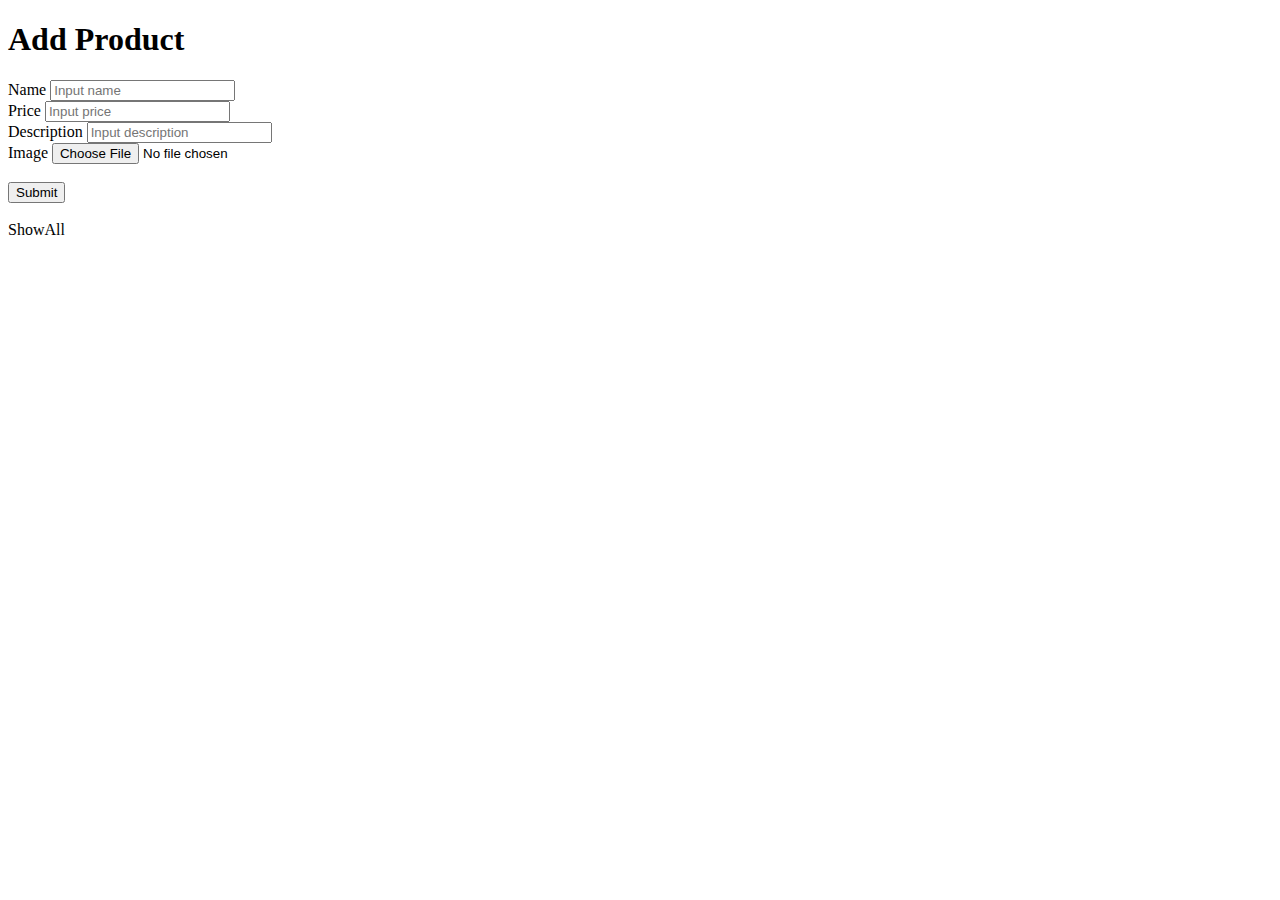
<file: web/src/main/resources/templates/index.html>
<!DOCTYPE html>
<html lang="en" xmlns:th="http://www.w3.org/1999/xhtml">
<head>
    <meta charset="UTF-8">
    <title>Title</title>
    <link href="https://cdn.jsdelivr.net/npm/bootstrap@5.1.3/dist/css/bootstrap.min.css" rel="stylesheet" integrity="sha384-1BmE4kWBq78iYhFldvKuhfTAU6auU8tT94WrHftjDbrCEXSU1oBoqyl2QvZ6jIW3" crossorigin="anonymous">
</head>
<body>

<div class="container">
    <h1>Add Product</h1>


    <form th:action="@{/product/saveProduct}"  th:method="post"  enctype="multipart/form-data" >
        <div class="form-group">
            <label for="name">Name</label>
            <input type="text" class="form-control" name="name" id="name" placeholder="Input name"><br>
        </div>
        <div class="form-group">
            <label for="price">Price</label>
            <input type="text" class="form-control" name="price" id="price" placeholder="Input price"><br>
        </div>
        <div class="form-group">
            <label for="description">Description</label>
            <input type="text" class="form-control" name="description" id="description" placeholder="Input description"><br>
        </div>
        <div class="form-group">
            <label for="image">Image</label>
        <input type="file" name="image"  class="form-control-file" id="image"><br>
        </div><br>
        <button type="submit" class="btn btn-primary mb-2">Submit</button><br>
    </form>
    <br>
    <div>
     <a th:href="@{/product/show}" class="btn btn-primary mb-2" >ShowAll</a>
            </div>


</div>
</body>
</html>
</file>
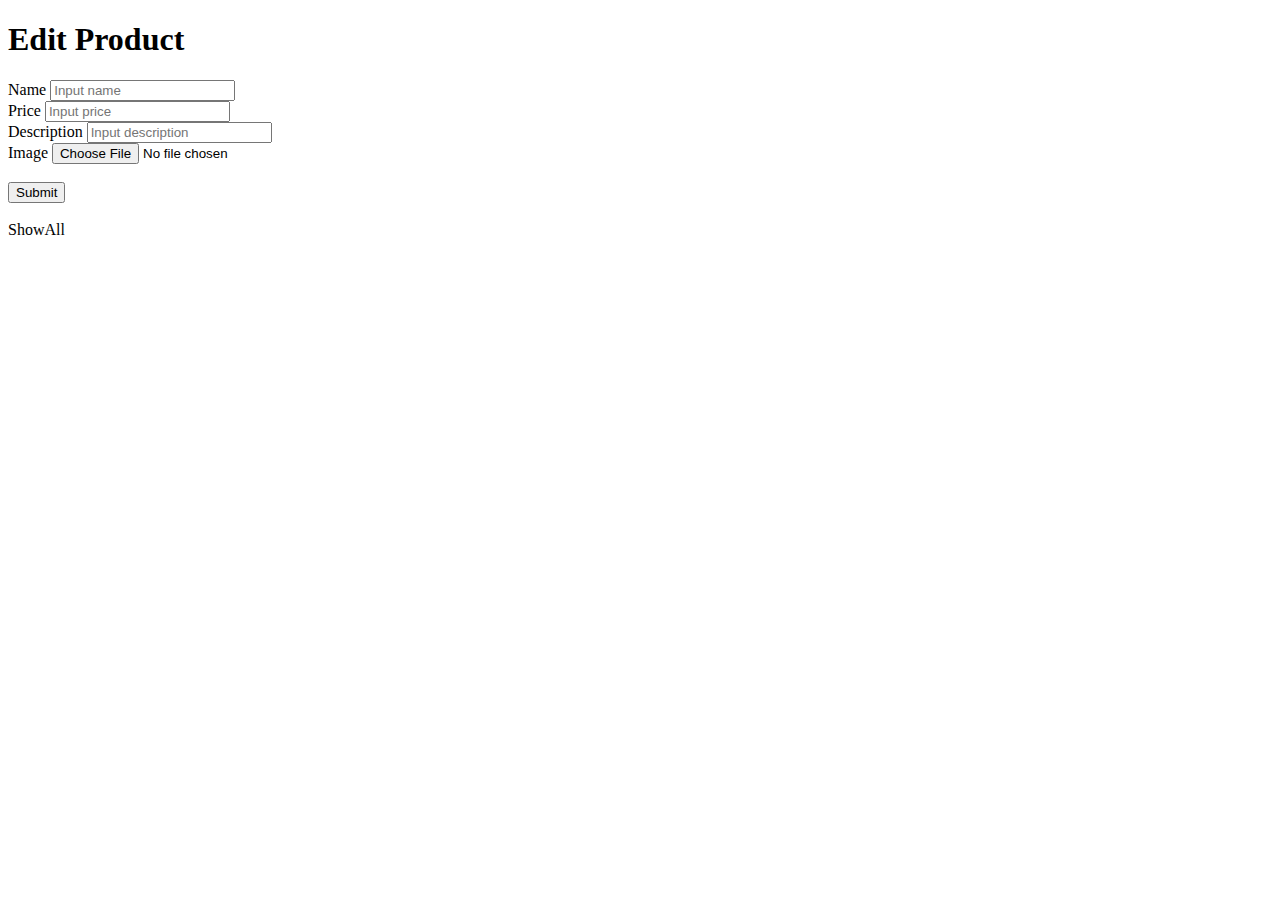
<file: web/src/main/resources/templates/edit.html>
<!DOCTYPE html>
<html lang="en" xmlns:th="http://www.w3.org/1999/xhtml">
<head>
    <meta charset="UTF-8">
    <title>Title</title>
    <link href="https://cdn.jsdelivr.net/npm/bootstrap@5.1.3/dist/css/bootstrap.min.css" rel="stylesheet" integrity="sha384-1BmE4kWBq78iYhFldvKuhfTAU6auU8tT94WrHftjDbrCEXSU1oBoqyl2QvZ6jIW3" crossorigin="anonymous">
</head>
<body>

<div class="container">
    <h1>Edit Product</h1>


    <form th:action="@{'/'+${product.id}}"  th:method="post"  enctype="multipart/form-data" >
        <div class="form-group">
            <label for="name">Name</label>
            <input type="text" class="form-control" name="name" id="name" placeholder="Input name"><br>
        </div>
        <div class="form-group">
            <label for="price">Price</label>
            <input type="text" class="form-control" name="price" id="price" placeholder="Input price"><br>
        </div>
        <div class="form-group">
            <label for="description">Description</label>
            <input type="text" class="form-control" name="description" id="description" placeholder="Input description"><br>
        </div>
        <div class="form-group">
            <label for="image">Image</label>
        <input type="file" name="image"  class="form-control-file" id="image"><br>
        </div><br>
        <button type="submit" class="btn btn-primary mb-2">Submit</button><br>
    </form>
    <br>
    <div>
     <a th:href="@{/product/show}" class="btn btn-primary mb-2" >ShowAll</a>
            </div>


</div>
</body>
</html>
</file>
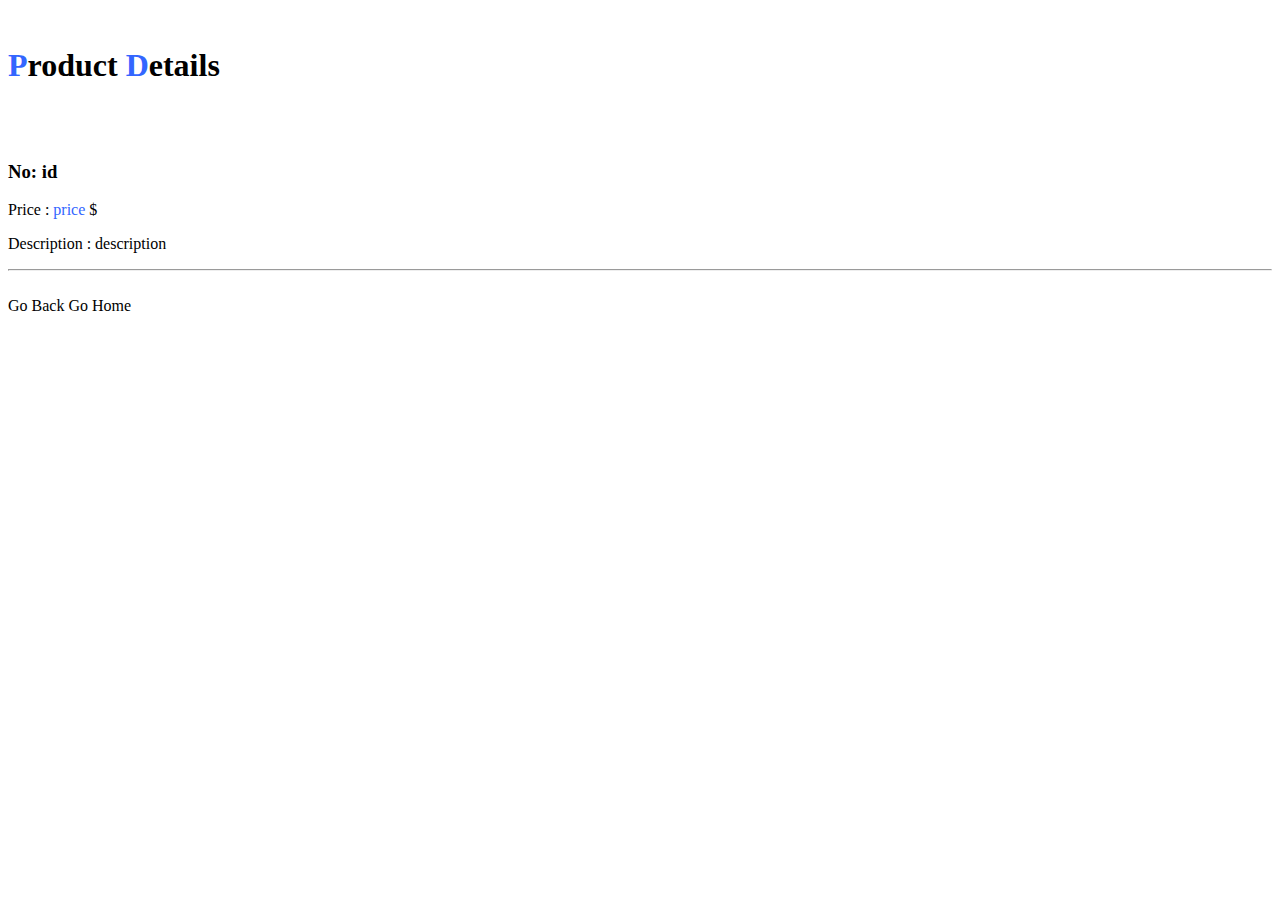
<file: web/src/main/resources/templates/productDetails.html>
<!DOCTYPE html>
<html lang="en" xmlns:th="http://www.w3.org/1999/xhtml" xmlns:c="">
<head>
    <meta charset="UTF-8">
    <link rel="stylesheet" href="style.css">
    <title>Title</title>
    <link href="https://cdn.jsdelivr.net/npm/bootstrap@5.1.3/dist/css/bootstrap.min.css" rel="stylesheet" integrity="sha384-1BmE4kWBq78iYhFldvKuhfTAU6auU8tT94WrHftjDbrCEXSU1oBoqyl2QvZ6jIW3" crossorigin="anonymous">
</head>
<body>


<br>
<div class="banner-bootom-w3-agileits py-5">
    <div class="container py-xl-4 py-lg-2">
        <!-- tittle heading -->
        <h1 class="tittle-w3l text-center mb-lg-5 mb-sm-4 mb-3">
           <span>P</span>roduct
              <span>D</span>etails</h1><br>
        <!-- //tittle heading -->
        <div class="row">
            <div class="col-lg-5 col-md-8 single-right-left ">
                <div class="grid images_3_of_2">
                    <div class="flexslider">
                        <div class="thumb-image">

                            <img th:src="@{'/product/display/' + ${id}}"
                                 class="img img-responsive img-fluid" alt="">
<!--                            img th:src="@{${'/product/display/' +pr.id}}-->
                        </div>
                        <div class="clearfix"></div>
                    </div>
                </div>
            </div>

            <div class="col-lg-7 single-right-left simpleCart_shelfItem">
                <h3>No: <a  th:text="${id}">id</a></h3>
                <p class="mb-3">
                    Price : <span class="item_price" th:text="${price}">price </span>$
                </p>
                <div class="product-single-w3l">
                    <p class="my-sm-4 my-3">
                        Description : <a th:text="${description}">description</a>
                    </p>
                    <hr>
                </div><br>
                <a th:href="@{/product/show}">Go Back</a>
               <a th:href="@{/}">Go Home</a>
            </div>
        </div>
    </div>
</div>

<script src="https://ajax.googleapis.com/ajax/libs/jquery/3.5.1/jquery.min.js"></script>
<script src="https://cdn.datatables.net/1.10.21/js/jquery.dataTables.min.js"></script>
<script src="https://cdn.datatables.net/1.10.21/js/dataTables.bootstrap.min.js"></script>
</body>

</html>
</file>
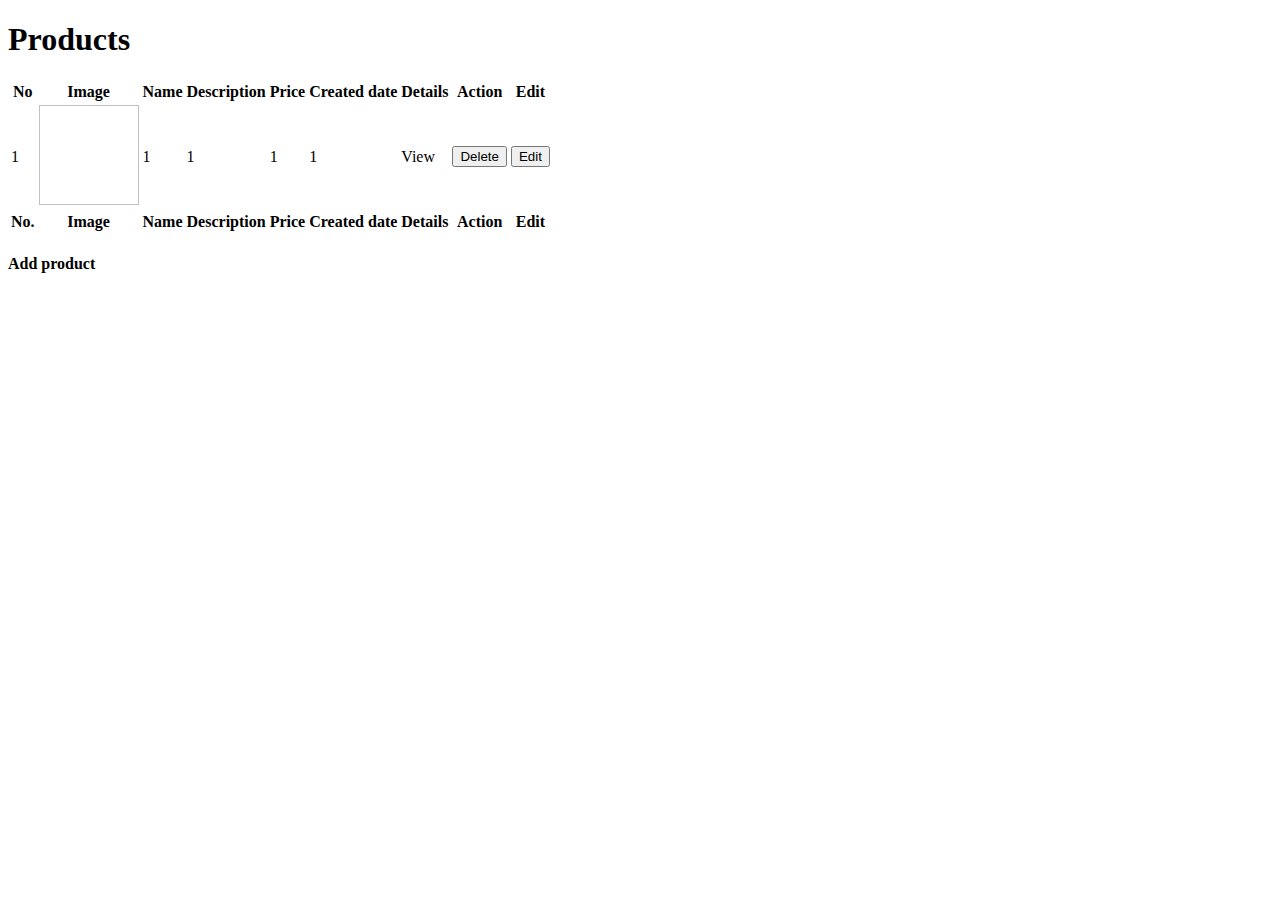
<file: web/src/main/resources/templates/showAll.html>
<!DOCTYPE html>
<html lang="en" xmlns:th="http://www.w3.org/1999/xhtml">
<head>
    <meta charset="UTF-8">
    <link rel="stylesheet" href="style.css">

    <title>Title</title>
    <link href="https://cdn.jsdelivr.net/npm/bootstrap@5.1.3/dist/css/bootstrap.min.css" rel="stylesheet" integrity="sha384-1BmE4kWBq78iYhFldvKuhfTAU6auU8tT94WrHftjDbrCEXSU1oBoqyl2QvZ6jIW3" crossorigin="anonymous">
</head>
<body>

<div class="container">
    <h1>Products</h1>
<!--        <div class="row">-->
<!--            <div class="col-sm-3">-->
<!--                <form th:action="@{'/product/find'+${productFind.name}}"  th:method="get" >-->
<!--                        <div class="form-group">-->
<!--                              <input type="text" name="name" class="form-control" placeholder="search">-->
<!--                            <button type="submit" class="btn btn-primary">search</button>-->
<!--                        </div>-->
<!--                </form>-->
<!--            </div>-->
<!--        </div>-->



<table class="table table-striped table-bordered text-center">
    <thead>
    <tr>
        <th>No</th>
        <th>Image</th>
        <th>Name</th>
        <th>Description</th>
        <th>Price</th>
        <th>Created date</th>
        <th>Details</th>
        <th>Action</th>
        <th>Edit</th>

    </tr>
    </thead>
    <tbody>
    <tr th:each="pr:${products}">
        <td  th:text="${pr.id}">1</td>
        <td ><img th:src="@{'/product/display/' +${pr.id}}" width="100" height="100" class="img img-responsive img-fluid" alt=""></td>
        <td  th:text="${pr.name}">1</td>
        <td  th:text="${pr.description}">1</td>
        <td  th:text="${pr.price}">1</td>
        <td  th:text="${pr.createData}">1</td>
        <td><a th:href="@{'/product/details/'+${pr.id}}" class="btn btn-outline-info" >View</a></td>
        <td><form th:action="@{'/product/delete/'+${pr.id}}"  th:method="post">
            <button type="submit" class="btn btn-danger">Delete</button>
        </form>
        </td>
        <td><form th:action="@{'/product/edit/'+${pr.id}}"  th:method="post">
            <button type="submit" class="btn btn-primary">Edit</button>
        </form>
        </td>

    <tfoot>
    <tr>
        <th>No.</th>
        <th>Image</th>
        <th>Name</th>
        <th>Description</th>
        <th>Price</th>
        <th>Created date</th>
        <th>Details</th>
        <th>Action</th>
        <th>Edit</th>
    </tr>
    </tfoot>


    </tbody>

    </table>
    <h4><a th:href="@{/}">Add product</a></h4>
    <script src="https://ajax.googleapis.com/ajax/libs/jquery/3.5.1/jquery.min.js"></script>
    <script src="https://cdn.datatables.net/1.10.21/js/jquery.dataTables.min.js"></script>
    <script src="https://cdn.datatables.net/1.10.21/js/dataTables.bootstrap.min.js"></script>

</div>
</body>
</html>
</file>
<file: web/src/main/resources/templates/style.css>
span {
color: #3366FF;
}
</file>
